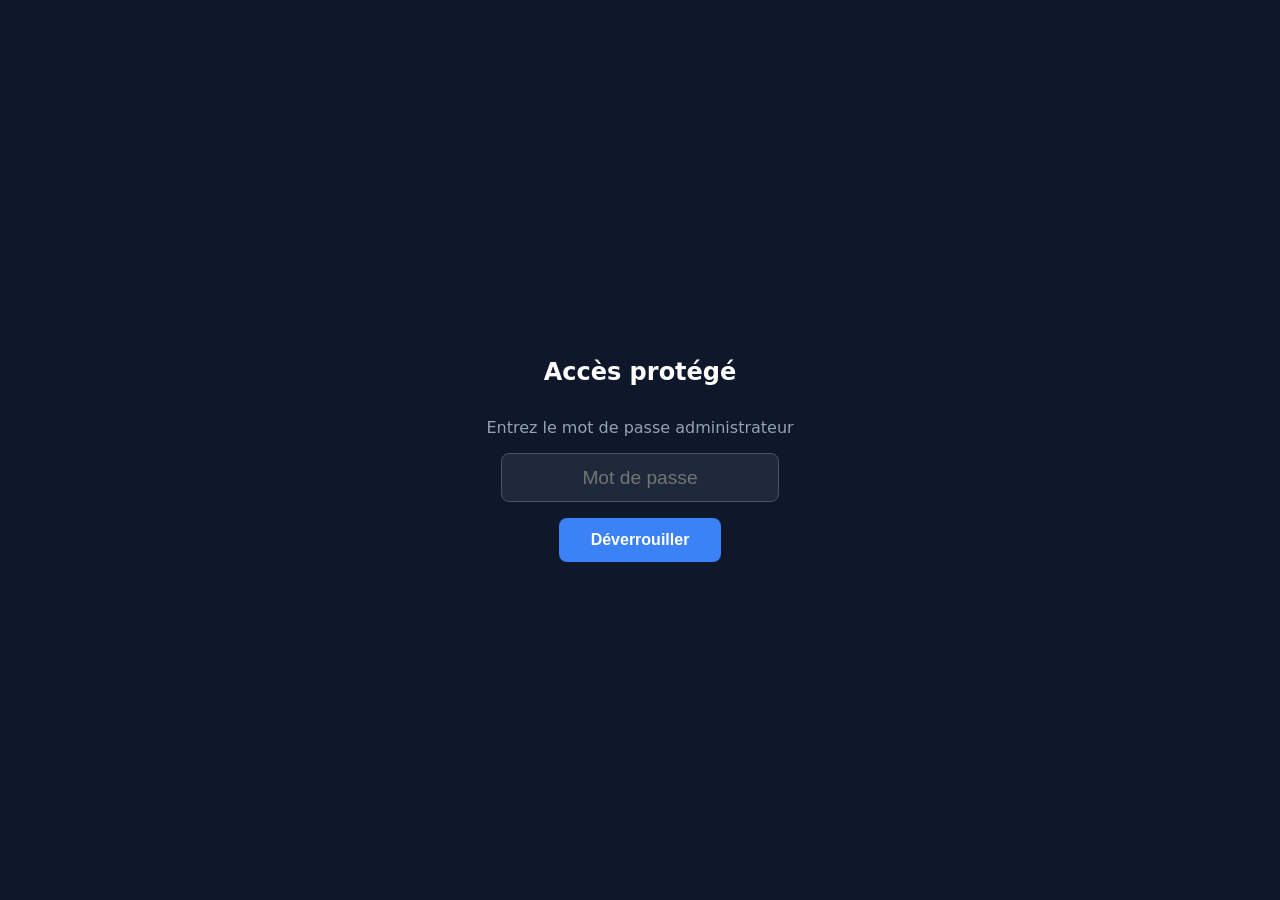
<file: index.html>
<!DOCTYPE html>
<html lang="fr">
<head>
  <meta charset="UTF-8">
  <meta name="viewport" content="width=device-width, initial-scale=1.0">
  <title>New Projet 2026 - Kevin</title>
  
  <!-- ========================================== -->
  <!-- BALISES D'ICÔNES POUR TOUS LES NAVIGATEURS -->
  <!-- ========================================== -->
  <!-- Pour Android / Chrome / PWA -->
  <link rel="manifest" href="manifest.json">
  <!-- Pour les navigateurs modernes (Chrome, Edge, Firefox) -->
  <link rel="icon" type="image/png" sizes="192x192" href="icon-192.png">
  <link rel="icon" type="image/png" sizes="512x512" href="icon-512.png">
  <!-- Pour Apple (iPhone / iPad / Safari) -->
  <link rel="apple-touch-icon" href="icon-192.png">
  <link rel="apple-touch-icon" sizes="192x192" href="icon-192.png">
  <!-- Pour les anciens navigateurs (raccourci) -->
  <link rel="shortcut icon" href="icon-192.png" type="image/png">
  
  <meta name="theme-color" content="#1e293b">

  <style>
    /* Styles de base intégrés */
    body { font-family: system-ui, sans-serif; background-color: #0f172a; color: white; margin: 0; height: 100vh; display: flex; flex-direction: column; overflow: hidden; }
    
    #lockScreen { position: fixed; inset: 0; background: #0f172a; z-index: 9999; display: flex; flex-direction: column; justify-content: center; align-items: center; }
    input[type="password"] { padding: 0.8rem; border-radius: 8px; border: 1px solid #475569; background: #1e293b; color: white; width: 250px; text-align: center; margin-bottom: 1rem; font-size: 1.2rem; }
    button { padding: 0.8rem 2rem; background: #3b82f6; color: white; border: none; border-radius: 8px; font-weight: bold; cursor: pointer; font-size: 1rem; }
    button:active { background: #2563eb; }
    .hidden { display: none !important; }
    
    #appContent { display: flex; flex-direction: column; height: 100vh; }
    header { padding: 1rem; background: #1e293b; display: flex; justify-content: space-between; align-items: center; z-index: 10; border-bottom: 1px solid #334155; }
    .filters { padding: 1rem; background: #1e293b; display: flex; gap: 1rem; flex-wrap: wrap; z-index: 10; border-bottom: 1px solid #334155; }
    select { padding: 0.6rem 1rem; border-radius: 8px; background: #0f172a; color: white; border: 1px solid #475569; font-size: 1rem; width: 100%; max-width: 300px; cursor: pointer; }
    main { flex: 1; position: relative; background: #0f172a; }
    iframe { width: 100%; height: 100%; border: none; }
  </style>
</head>
<body>

  <div id="lockScreen">
    <h2 style="margin-bottom: 1rem;">Accès protégé</h2>
    <p style="color: #94a3b8; margin-bottom: 1rem;">Entrez le mot de passe administrateur</p>
    <input type="password" id="passwordInput" placeholder="Mot de passe" autocomplete="off">
    <button onclick="verifierMotDePasse()">Déverrouiller</button>
    <p id="errorMsg" style="color: #ef4444; margin-top: 1rem; display: none;">Mot de passe incorrect</p>
  </div>

  <div id="appContent" class="hidden">
    <header>
      <h1 style="margin: 0; font-size: 1.2rem;">Tableau de bord Kevin</h1>
    </header>
    
    <div class="filters">
      <select id="moduleSelect">
        <option value="diagnostic">Auto-Diagnostic</option>
        <option value="bykevin">ByKevin</option>
        <option value="aide">Aide Technique</option>
        <option value="incendie">Étude Incendie</option>
        <option value="tech2026">2026Tech</option>
        <option value="autolegal">Auto-Legal (Lovable)</option>
        <option value="rapport">Expert Auto (Rapport Juridique)</option>
        <option value="autodiag">AutoDiag Pro (Formation)</option>
      </select>
    </div>

    <main>
      <iframe id="moduleFrame" src="https://expertkevin06-cell.github.io/auto-diagnostic/" title="Module"></iframe>
    </main>
  </div>

  <script>
    const MOT_DE_PASSE_ADMIN = "Kevin83600";

    function verifierMotDePasse() {
      const saisie = document.getElementById('passwordInput').value;
      const erreur = document.getElementById('errorMsg');
      
      if (saisie === MOT_DE_PASSE_ADMIN) {
        document.getElementById('lockScreen').style.display = 'none';
        document.getElementById('appContent').classList.remove('hidden');
      } else {
        erreur.style.display = 'block';
        document.getElementById('passwordInput').value = '';
      }
    }

    document.getElementById('passwordInput').addEventListener('keypress', function (e) {
      if (e.key === 'Enter') verifierMotDePasse();
    });

    const modules = {
      diagnostic: 'https://expertkevin06-cell.github.io/auto-diagnostic/',
      bykevin:    'https://expertkevin06-cell.github.io/bykevin/',
      aide:       'https://expertkevin06-cell.github.io/mon-aide-technique/',
      incendie:   'https://expertkevin06-cell.github.io/etude-incendie-by-kevin/',
      tech2026:   'https://expertkevin06-cell.github.io/2026tech/',
      autolegal:  'https://auto-legal-by-kevin.lovable.app/',
      rapport:    'https://expertkevin06-cell.github.io/rapport-juridique-precis-tech/',
      autodiag:   'https://expertkevin06-cell.github.io/autodiag-formation-auto/'
    };

    document.getElementById('moduleSelect').addEventListener('change', (e) => {
      const url = modules[e.target.value];
      if (url) {
        document.getElementById('moduleFrame').src = url;
      }
    });
  </script>

</body>
</html>
</file>
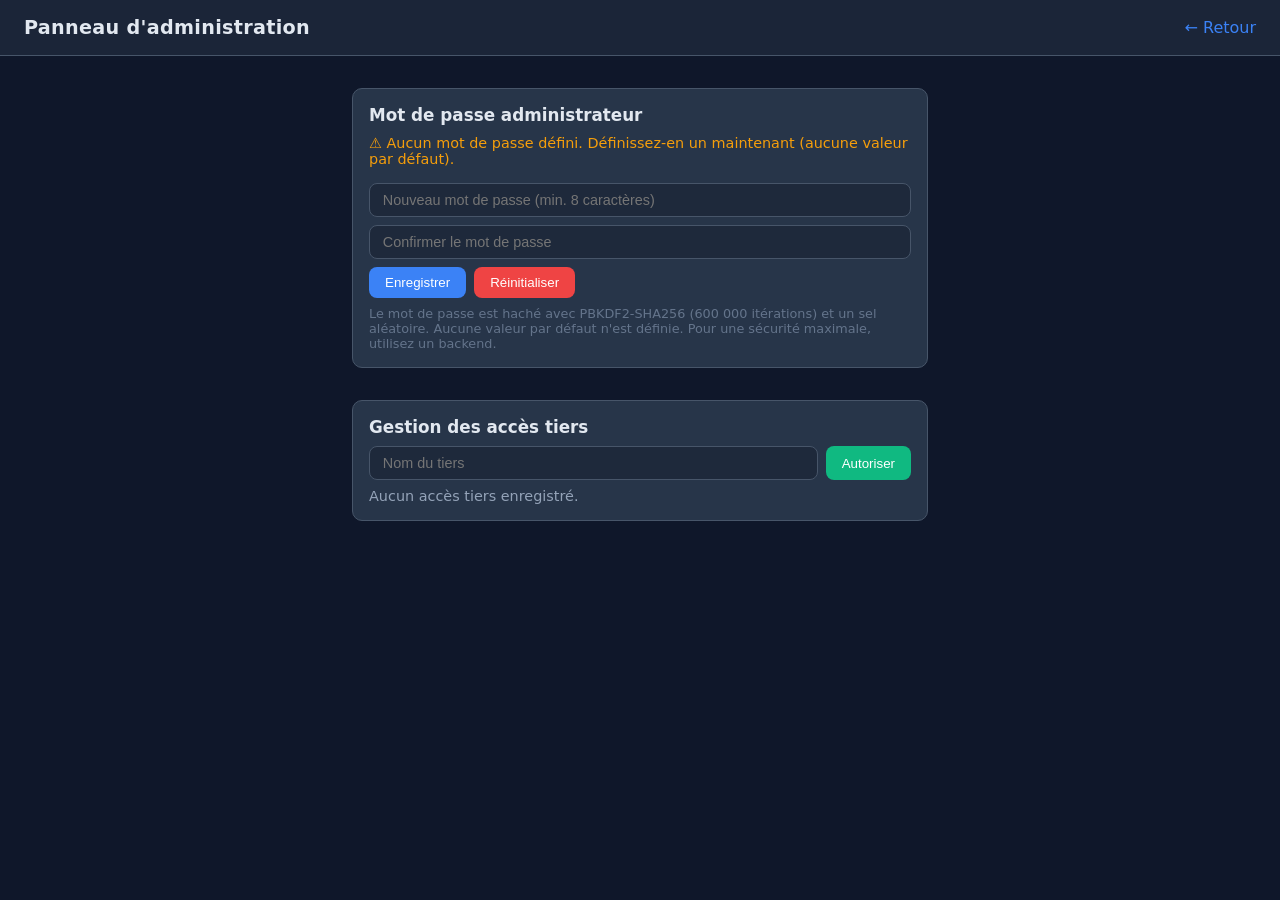
<file: admin.html>
<!DOCTYPE html>
<html lang="fr">
<head>
  <meta charset="UTF-8">
  <meta name="viewport" content="width=device-width, initial-scale=1.0">
  <title>Administration</title>
  <link rel="stylesheet" href="css/style.css">
</head>
<body>

  <header>
    <h1>Panneau d'administration</h1>
    <a href="index.html" style="color:#3b82f6;text-decoration:none;">← Retour</a>
  </header>

  <main class="admin-main">

    <section class="section card">
      <h2>Mot de passe administrateur</h2>
      <p id="passwordStatus"></p>
      <div class="row">
        <input type="password" id="newPassword" placeholder="Nouveau mot de passe (min. 8 caractères)" autocomplete="new-password">
      </div>
      <div class="row">
        <input type="password" id="confirmPassword" placeholder="Confirmer le mot de passe" autocomplete="new-password">
      </div>
      <div class="row">
        <button id="savePasswordBtn" class="btn btn-primary">Enregistrer</button>
        <button id="resetPasswordBtn" class="btn btn-danger">Réinitialiser</button>
      </div>
      <p style="color:#64748b;font-size:0.8rem;margin-top:0.5rem;">
        Le mot de passe est haché avec PBKDF2-SHA256 (600 000 itérations) et un sel aléatoire.
        Aucune valeur par défaut n'est définie. Pour une sécurité maximale, utilisez un backend.
      </p>
    </section>

    <section class="section card">
      <h2>Gestion des accès tiers</h2>
      <div class="row">
        <input type="text" id="thirdPartyName" placeholder="Nom du tiers">
        <button id="addAccessBtn" class="btn btn-success">Autoriser</button>
      </div>
      <div id="accessList"></div>
    </section>

  </main>

  <script src="js/crypto-utils.js"></script>
  <script src="js/admin.js"></script>
  <script src="js/third-party.js"></script>
</body>
</html>
</file>
<file: css/style.css>
* { margin: 0; padding: 0; box-sizing: border-box; }

:root {
  --bg: #0f172a;
  --panel: #1e293b;
  --panel-2: #273549;
  --border: #475569;
  --text: #e2e8f0;
  --muted: #94a3b8;
  --primary: #3b82f6;
  --success: #10b981;
  --danger: #ef4444;
}

body {
  font-family: system-ui, -apple-system, "Segoe UI", sans-serif;
  background: var(--bg);
  color: var(--text);
  min-height: 100vh;
  overflow-x: hidden;
  position: relative;
}

/* ---------- Arrière-plan animé ---------- */
.bg-layer {
  position: fixed;
  inset: 0;
  pointer-events: none;
  z-index: 0;
  overflow: hidden;
}

.moving-car {
  position: absolute;
  bottom: 12%;
  width: 130px;
  opacity: 0.22;
  animation: drive 14s linear infinite;
}

@keyframes drive {
  0%   { left: -160px; }
  100% { left: 110%; }
}

.walking-goddess {
  position: absolute;
  bottom: 6%;
  right: 4%;
  width: 90px;
  opacity: 0.18;
  animation: walk 2.8s ease-in-out infinite alternate;
}

@keyframes walk {
  from { transform: translateY(0) rotate(-4deg); }
  to   { transform: translateY(-12px) rotate(4deg); }
}

/* ---------- En-tête ---------- */
header {
  position: relative;
  z-index: 2;
  display: flex;
  justify-content: space-between;
  align-items: center;
  padding: 1rem 1.5rem;
  background: rgba(30, 41, 59, 0.85);
  backdrop-filter: blur(10px);
  border-bottom: 1px solid var(--border);
}

h1 { font-size: 1.2rem; letter-spacing: 0.3px; }
h2 { font-size: 1.05rem; margin-bottom: 0.6rem; }
h3 { font-size: 0.95rem; margin-bottom: 0.4rem; color: var(--primary); }

#adminBtn {
  padding: 0.5rem 1rem;
  background: var(--primary);
  color: white;
  border: none;
  border-radius: 8px;
  cursor: pointer;
  font-weight: 500;
  transition: background 0.2s;
}
#adminBtn:hover { background: #2563eb; }

.hidden { display: none !important; }

/* ---------- Filtres ---------- */
.filters {
  position: relative;
  z-index: 2;
  display: flex;
  gap: 1rem;
  padding: 1rem 1.5rem;
  flex-wrap: wrap;
  align-items: center;
  background: rgba(30, 41, 59, 0.7);
  border-bottom: 1px solid var(--border);
}

select, input[type="text"], input[type="password"] {
  padding: 0.5rem 0.8rem;
  border-radius: 8px;
  border: 1px solid var(--border);
  background: var(--panel);
  color: var(--text);
  font-size: 0.9rem;
  outline: none;
  transition: border-color 0.2s;
}
select:focus, input:focus { border-color: var(--primary); }

label {
  display: flex;
  align-items: center;
  gap: 0.35rem;
  font-size: 0.88rem;
  cursor: pointer;
  color: var(--muted);
}
label input { accent-color: var(--primary); }

/* ---------- Zone principale ---------- */
#moduleContainer {
  position: relative;
  z-index: 2;
  height: calc(100vh - 200px);
  margin: 1rem;
  border-radius: 12px;
  overflow: hidden;
  background: var(--panel);
  border: 1px solid var(--border);
}

#moduleFrame { width: 100%; height: 100%; border: none; }

/* ---------- Base technique ---------- */
#techPanel {
  position: relative;
  z-index: 2;
  margin: 0 1rem 1rem;
  padding: 1rem;
  background: var(--panel-2);
  border-radius: 12px;
  border: 1px solid var(--border);
  min-height: 60px;
}

#techContent h3 { color: var(--primary); margin-bottom: 0.5rem; }
#techContent p { color: var(--muted); line-height: 1.5; font-size: 0.9rem; }

/* ---------- Cartes ---------- */
.card {
  background: var(--panel-2);
  border: 1px solid var(--border);
  border-radius: 10px;
  padding: 1rem;
  margin-bottom: 0.8rem;
}

/* ---------- Accès tiers ---------- */
.access-item {
  display: flex;
  justify-content: space-between;
  align-items: center;
  padding: 0.6rem 0.8rem;
  margin-bottom: 0.5rem;
  border-radius: 8px;
  background: var(--panel-2);
  border-left: 4px solid var(--border);
}
.access-item.granted { border-left-color: var(--success); }
.access-item.revoked { border-left-color: var(--danger); }

.access-item button {
  padding: 0.35rem 0.8rem;
  background: var(--danger);
  color: white;
  border: none;
  border-radius: 6px;
  cursor: pointer;
  font-size: 0.8rem;
}

/* ---------- Boutons génériques ---------- */
.btn {
  padding: 0.5rem 1rem;
  border: none;
  border-radius: 8px;
  cursor: pointer;
  font-weight: 500;
  transition: opacity 0.2s;
}
.btn:hover { opacity: 0.85; }
.btn-primary { background: var(--primary); color: white; }
.btn-success { background: var(--success); color: white; }
.btn-danger  { background: var(--danger); color: white; }

/* ---------- Page admin ---------- */
.admin-main {
  position: relative;
  z-index: 2;
  padding: 2rem;
  max-width: 640px;
  margin: 0 auto;
}

.section { margin-bottom: 2rem; }

#passwordStatus {
  margin: 0.5rem 0 1rem;
  font-size: 0.9rem;
  color: var(--muted);
}
#passwordStatus.ok { color: var(--success); }
#passwordStatus.warn { color: #f59e0b; }
#passwordStatus.err { color: var(--danger); }

.row {
  display: flex;
  gap: 0.5rem;
  margin: 0.5rem 0;
}
.row input { flex: 1; }
</file>
